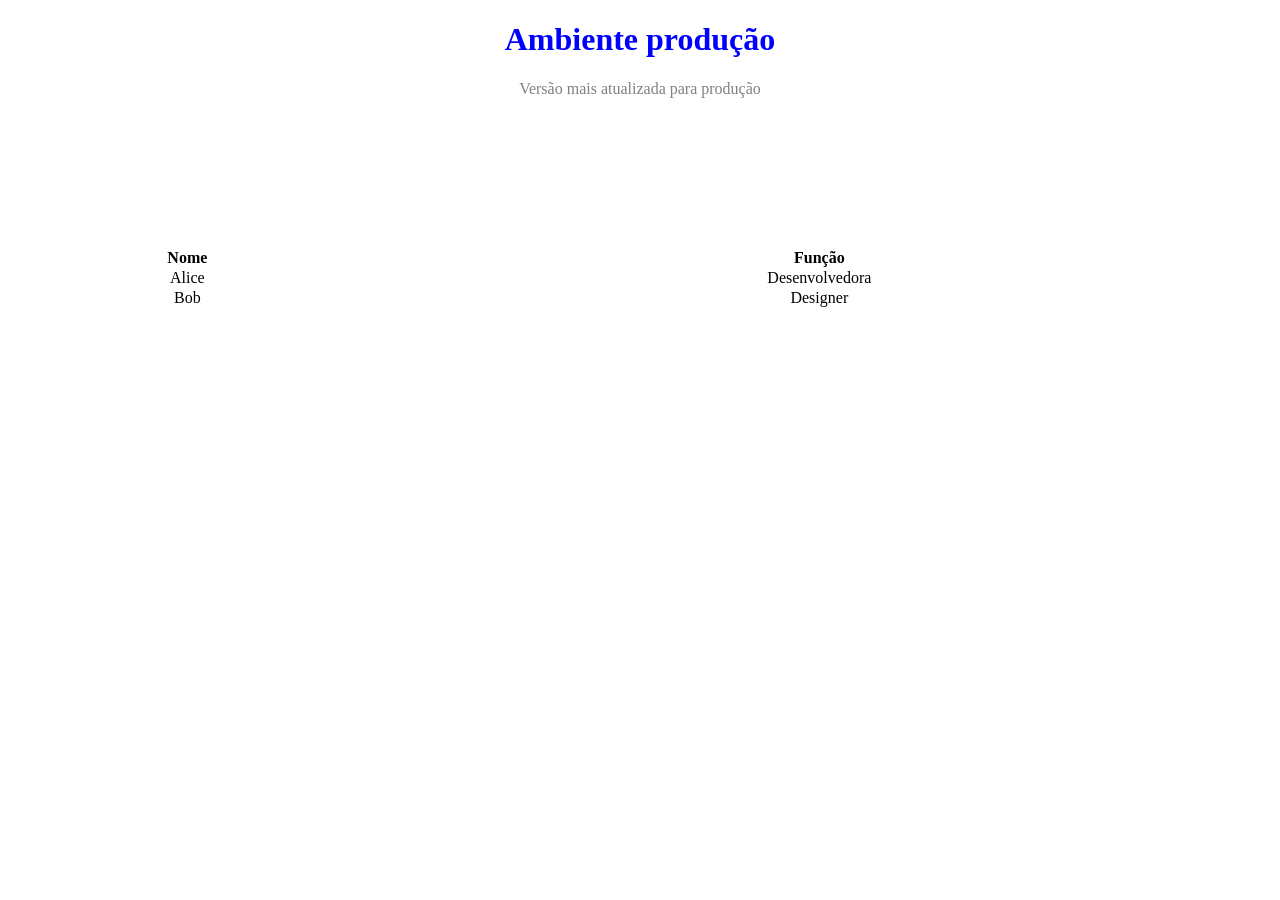
<file: ambiente-producao/index.html>
<!DOCTYPE html>
<html lang="en">
<head>
    <meta charset="UTF-8">
    <meta name="viewport" content="width=device-width, initial-scale=1.0">
    <link rel="stylesheet" href="style.css">
    <title>Document</title>
</head>
<body>
    <h1>Ambiente produção</h1>
    <p>Versão mais atualizada para produção</p>

        <table>
        <tr>
            <th>Nome</th>
            <th>Função</th>
        </tr>
        <tr>
            <td>Alice</td>
            <td>Desenvolvedora</td>
        </tr>
        <tr>
            <td>Bob</td>
            <td>Designer</td>
        </tr>
    </table>
</body>
</html>
</file>
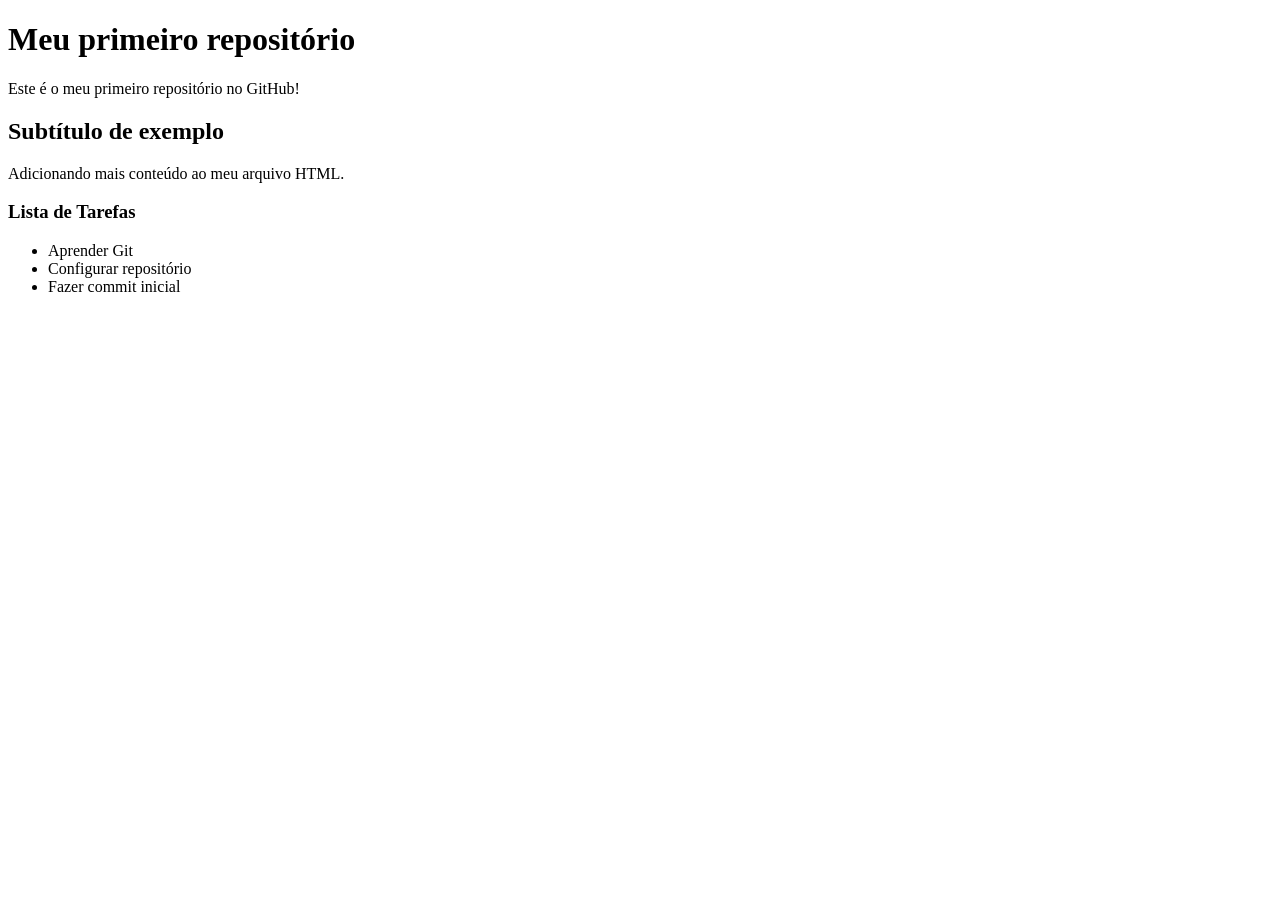
<file: primeiro_repo/index.html>
<!DOCTYPE html>
<html lang="en">
<head>
    <meta charset="UTF-8">
    <meta name="viewport" content="width=device-width, initial-scale=1.0">
    <title>Document</title>
</head>
<body>
    <h1>Meu primeiro repositório</h1>
    <p>Este é o meu primeiro repositório no GitHub!</p>
    <h2>Subtítulo de exemplo</h2>
    <p>Adicionando mais conteúdo ao meu arquivo HTML.</p>
    <h3>Lista de Tarefas</h3>
    <ul>
        <li>Aprender Git</li>
        <li>Configurar repositório</li>
        <li>Fazer commit inicial</li>
    </ul>
</body>
</html>
</file>
<file: ambiente-producao/style.css>
h1 {
    color: blue;
    font-family: 'Times New Roman', Times, serif;
    text-align: center;
}

p {
    font-size: 16px;
    color: gray;
    text-align: center;
    font-family: 'Times New Roman', Times, serif;
}

table {
    width: 100%;
    border-collapse: collapse;
    margin-top: 150px;
    text-align: center;
    font-family: 'Times New Roman', Times, serif;
}
</file>
